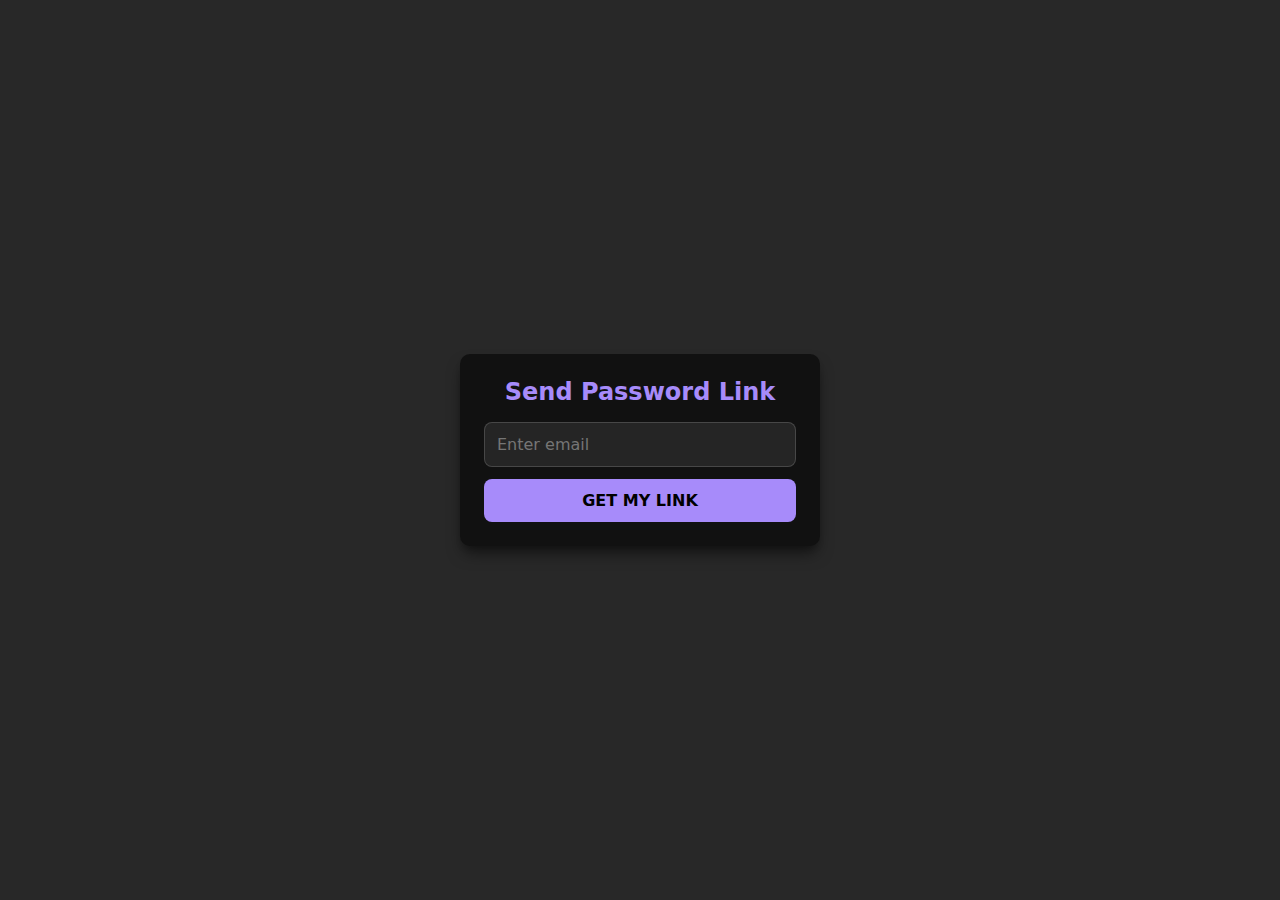
<file: ForgotPassword3.html>
<!DOCTYPE html>
<html lang="en">
<head>
    <meta charset="UTF-8">
    <meta name="viewport" content="width=device-width, initial-scale=1.0 ,maximum-scale=0.8, user-scalable=no">
    <title>Forgot Password</title>
    <link rel="stylesheet" href="Fp.css">
</head>
<body>

    <?php include("Header2.html"); ?>

    <form id="resetForm" class="form" method="POST">
        

        <p class="form-title">Send Password Link</p>
        <div id="notifications" class="notifications" "> </div>

        <div class="input-container">
            <input type="email" id="emailInput" placeholder="Enter email" >
        </div>

        <button type="submit" class="submit">Get My Link</button>
    </form>

    <script>
    document.getElementById("resetForm").addEventListener("submit", function(event) {
        event.preventDefault(); 
        const emailInput = document.getElementById("emailInput");
        const notification = document.getElementById("notifications");

        if (!emailInput.value) {
            notification.innerText = "Please enter your email address.";
            notification.style.color = "red"; 
            notification.classList.add("error-message");
            notification.style.display = "block";
            return;
        }

        if (!emailInput.checkValidity()) {
            notification.innerText = "Please enter a valid email address.";
            notification.style.color = "red"; 
            notification.classList.add("error-message");
            notification.style.display = "block";
            return;
        }

        const formData = new FormData();
        formData.append('email', emailInput.value);

        fetch('SEND-PASSWORD-RESET.php', {
            method: 'POST',
            body: formData
        })
        .then(response => response.text())
        .then(data => {
            notification.innerText = data;
            notification.style.color = "green";
            notification.classList.add("error-message"); 
            notification.style.display = "block";
            emailInput.value = ""; 
        })
        .catch(error => {
            notification.innerText = "An error occurred. Please try again.";
            notification.style.color = "red"; 
            notification.classList.add("error-message");
            notification.style.display = "block";
        });
    });
    </script>

</body>
</html>
</file>
<file: Fp.css>
* {
  margin: 0;
  padding: 0;
  box-sizing: border-box;
  font-family: Inter, system-ui, -apple-system, BlinkMacSystemFont, Segoe UI, Roboto, Helvetica, Arial, sans-serif;
}

body {
  background: rgb(40, 40, 40);
  display: flex;
  flex-direction: column;
  justify-content: center;
  align-items: center;
  height: 100vh;
  margin: 0;
}

/* Form Styling */
.form {
  background-color: #111111;
  display: block;
  padding: 1.5rem;
  width: 360px;
  max-width: 460px;
  border-radius: 10px;
  box-shadow: 0 10px 15px -3px rgba(0, 0, 0, 0.5), 
              0 4px 6px -2px rgba(0, 0, 0, 0.2);
  text-align: center;
}

/* Title Styling */
.form-title {
  font-size: 1.5rem;
  font-weight: bold;
  color: rgba(167, 139, 250, 1);
  margin-bottom: 1rem;
}

/* Input Field */
.input-container {
  position: relative;
  width: 100%;
}

.input-container input {
  width: 100%;
  padding: 12px;
  font-size: 1rem;
  background-color: #252525;
  border: 1px solid rgba(105, 105, 105, 0.5);
  border-radius: 8px;
  color: white;
  outline: none;
  transition: border-color 0.3s ease-in-out;
}

.input-container input:focus {
  border-color: rgb(255, 255, 255);
}

/* Button Styling */
.submit {
  width: 100%;
  padding: 12px;
  background-color: rgba(167, 139, 250, 1);
  color: #000000;
  font-size: 1rem;
  font-weight: bold;
  text-transform: uppercase;
  border: none;
  border-radius: 8px;
  cursor: pointer;
  margin-top: 12px;
  transition: background 0.3s ease-in-out;
}

.submit:hover {
  background-color: rgba(140, 110, 230, 1);
}

/* Notification Styling */
.notifications {
  display: none; /* Initially hidden */
  width: 100%;
  padding: 8px;
  margin-bottom: 12px;
  border-radius: 5px;
  text-align: center;
  font-weight: bold;
  font-size: 0.9rem;
}




.error-message {
  font-weight: 500;
  font-size:15px;
}
</file>
